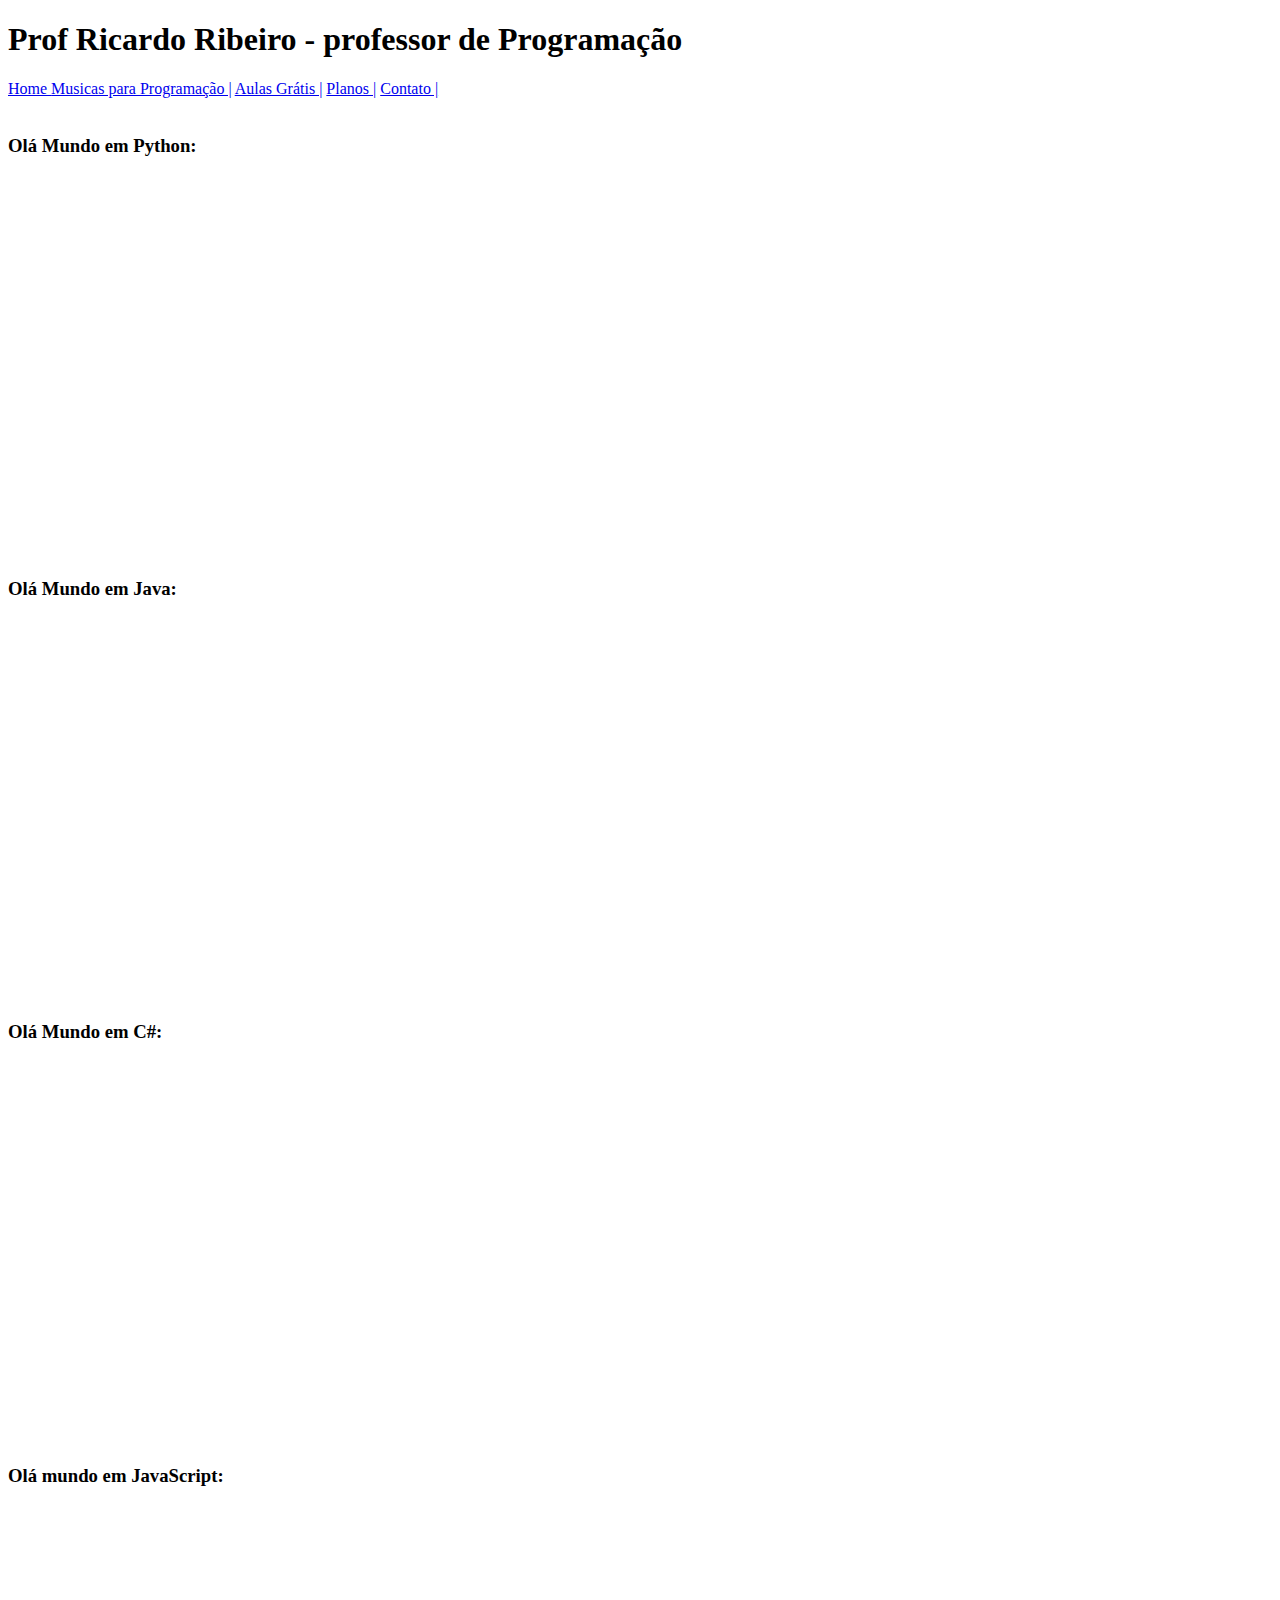
<file: aulas.html>
<!DOCTYPE html>
<html lang="pt-BR">
<head>
    <meta charset="UTF-8">
    <meta name="viewport" content="width=device-width, initial-scale=1.0">
    <title>Prof Ricardo Ribeiro</title>

</head>
<body>
    <h1>Prof Ricardo Ribeiro - professor de Programação</h1>
    <nav>
        <a href="index.html">Home </a>
        <a href="musicas.html">Musicas para Programação |</a>
        <a href="aulas.html">Aulas Grátis |</a>
        <a href="planos.html">Planos |</a>
        <a href="contatos.html">Contato |</a>
    </nav>
    <br>
    <h3> Olá Mundo em Python:</h3>
    
    <iframe width="643" height="362" src="https://www.youtube.com/embed/McJYiy4mWWE" title="Escrevendo o seu primeiro código em Python! Olá mundo!" frameborder="0" allow="accelerometer; autoplay; clipboard-write; encrypted-media; gyroscope; picture-in-picture; web-share" allowfullscreen></iframe>    
    <br>
    <br>
    <h3>Olá Mundo em Java:</h3>
    <iframe width="643" height="362" src="https://www.youtube.com/embed/ceARxYLwgfM" title="[Desafio] Olá Mundo Em Java – Meu Primeiro Programa!" frameborder="0" allow="accelerometer; autoplay; clipboard-write; encrypted-media; gyroscope; picture-in-picture; web-share" allowfullscreen></iframe>
    <br>
    <br>
    <h3> Olá Mundo em C#:</h3>
    <iframe width="643" height="362" src="https://www.youtube.com/embed/d6VZEA6qdzs" title="Como Criar o Olá Mundo Em C# – Meu Primeiro Programa!" frameborder="0" allow="accelerometer; autoplay; clipboard-write; encrypted-media; gyroscope; picture-in-picture; web-share" allowfullscreen></iframe>
    <br>
    <br>
    <h3>Olá mundo em JavaScript:</h3>
    <iframe width="643" height="362" src="https://www.youtube.com/embed/Ehn6mkA2EX8" title="[INCRÍVEL] Como Escrever Olá Mundo Em Javascript - Meu 1º Programa em apenas 08:02 min." frameborder="0" allow="accelerometer; autoplay; clipboard-write; encrypted-media; gyroscope; picture-in-picture; web-share" allowfullscreen></iframe>
</body>
</html>
</file>
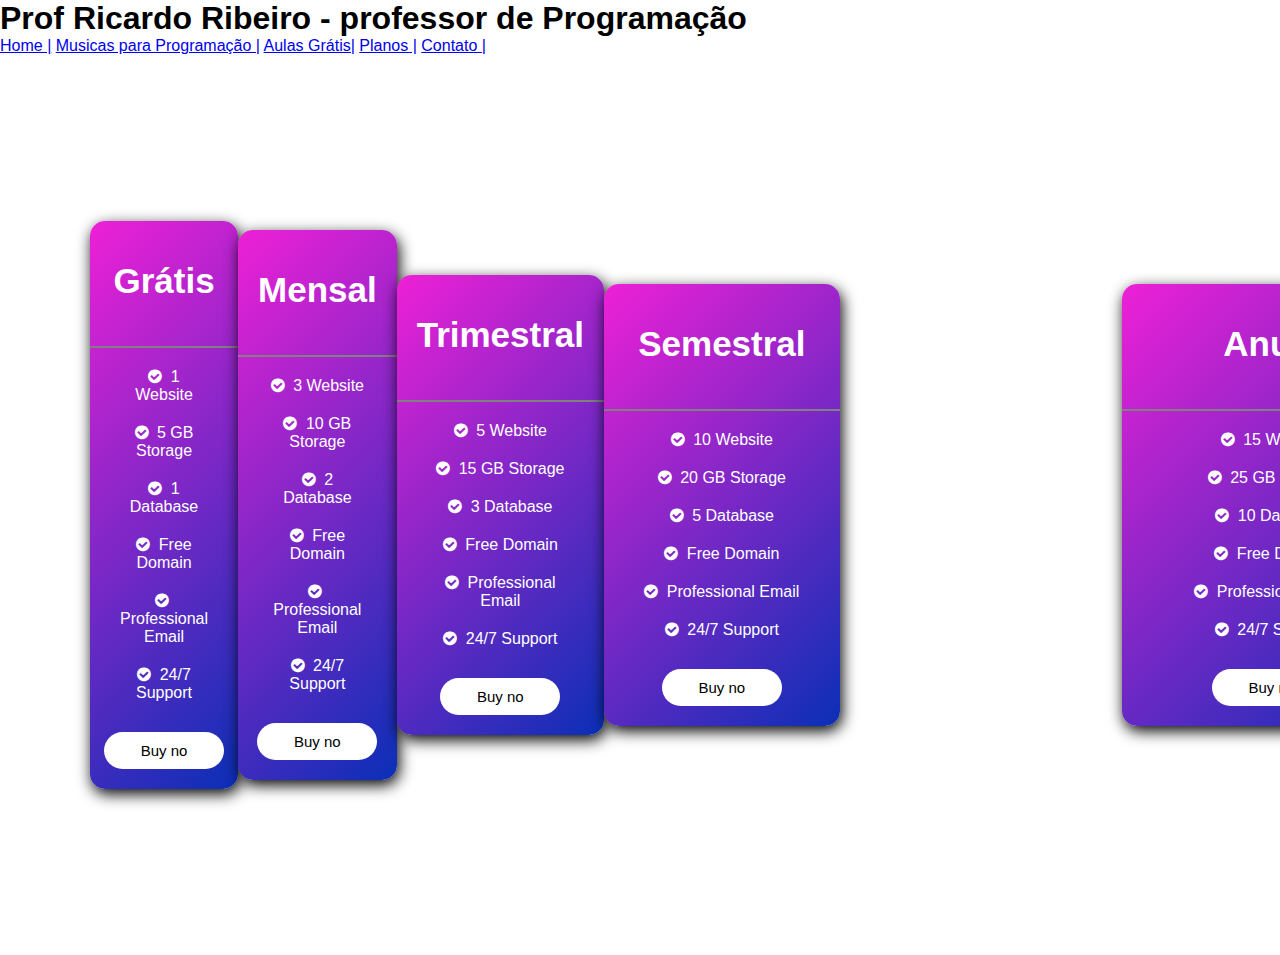
<file: planos.html>
<!DOCTYPE html>
<html lang="pt-BR">
<head>
    <meta charset="UTF-8">
    <meta name="viewport" content="width=device-width, initial-scale=1.0">
    <link rel="stylesheet" href="style.css">
    <link rel="stylesheet" href="https://cdnjs.cloudflare.com/ajax/libs/font-awesome/4.7.0/css/font-awesome.min.css">
    <title>Prof Ricardo Ribeiro</title>

</head>
<body>
    <h1>Prof Ricardo Ribeiro - professor de Programação</h1>
    <nav>
        <a href="index.html">Home |</a>
        <a href="musicas.html">Musicas para Programação |</a>
        <a href="aulas.html">Aulas Grátis|</a>
        <a href="planos.html">Planos |</a>
        <a href="contatos.html">Contato |</a>
    </nav>
    <div class="container">
        <div class="card">
            <div class="card-title">
                <h2>Grátis</h2>
                <p></p>
            </div>
            <div class="card-content">
                <ul>
                 <li><i class="fa fa-check-circle"></i> 1 Website</li>
                <li><i class="fa fa-check-circle"></i> 5 GB Storage</li>
                <li><i class="fa fa-check-circle"></i> 1 Database</li>
                <li><i class="fa fa-check-circle"></i> Free Domain</li>
                <li><i class="fa fa-check-circle"></i> Professional Email</li>
                <li><i class="fa fa-check-circle"></i> 24/7 Support</li>
                </ul>
                <button><a href="#">Buy no</a></button>
            </div>
        </div>

    <div class="container">
        <div class="card">
            <div class="card-title">
                <h2>Mensal</h2>
                <p></p>
            </div>
            <div class="card-content">
                <ul>
                 <li><i class="fa fa-check-circle"></i> 3 Website</li>
                <li><i class="fa fa-check-circle"></i> 10 GB Storage</li>
                <li><i class="fa fa-check-circle"></i> 2 Database</li>
                <li><i class="fa fa-check-circle"></i> Free Domain</li>
                <li><i class="fa fa-check-circle"></i> Professional Email</li>
                <li><i class="fa fa-check-circle"></i> 24/7 Support</li>
                </ul>
                <button><a href="#">Buy no</a></button>
            </div>
        </div>

    <div class="container">
        <div class="card">
            <div class="card-title">
                <h2>Trimestral</h2>
                <p></p>
            </div>
            <div class="card-content">
                <ul>
                 <li><i class="fa fa-check-circle"></i> 5 Website</li>
                <li><i class="fa fa-check-circle"></i> 15 GB Storage</li>
                <li><i class="fa fa-check-circle"></i> 3 Database</li>
                <li><i class="fa fa-check-circle"></i> Free Domain</li>
                <li><i class="fa fa-check-circle"></i> Professional Email</li>
                <li><i class="fa fa-check-circle"></i> 24/7 Support</li>
                </ul>
                <button><a href="#">Buy no</a></button>
            </div>
        </div>
        
    <div class="container">
        <div class="card">
            <div class="card-title">
                <h2>Semestral</h2>
                <p></p>
            </div>
            <div class="card-content">
                <ul>
                 <li><i class="fa fa-check-circle"></i> 10 Website</li>
                <li><i class="fa fa-check-circle"></i> 20 GB Storage</li>
                <li><i class="fa fa-check-circle"></i> 5 Database</li>
                <li><i class="fa fa-check-circle"></i> Free Domain</li>
                <li><i class="fa fa-check-circle"></i> Professional Email</li>
                <li><i class="fa fa-check-circle"></i> 24/7 Support</li>
                </ul>
                <button><a href="#">Buy no</a></button>
            </div>
        </div>

    <div class="container">
        <div class="card">
            <div class="card-title">
                <h2>Anual</h2>
                <p></p>
            </div>
            <div class="card-content">
                <ul>
                 <li><i class="fa fa-check-circle"></i> 15 Website</li>
                <li><i class="fa fa-check-circle"></i> 25 GB Storage</li>
                <li><i class="fa fa-check-circle"></i> 10 Database</li>
                <li><i class="fa fa-check-circle"></i> Free Domain</li>
                <li><i class="fa fa-check-circle"></i> Professional Email</li>
                <li><i class="fa fa-check-circle"></i> 24/7 Support</li>
                </ul>
                <button><a href="#">Buy no</a></button>
            </div>
        </div>
    </div>


    
</body>
</html>
</file>
<file: style.css>
*{
    margin: 0;
    padding: 0;
    box-sizing: border-box;
    font-family: Arial, Helvetica, sans-serif;
}

body{
    width: 100%;
    height: 100vh;
}

.container{
    width: 1100px;
    height: 100%;
    margin: auto;
    display: flex;
    align-items: center;
    justify-content: space-around;
    color: white;
}

.container .card{
    width: 300px;
    height: auto;
    padding: 10px 0;
    text-align: center;
    background: linear-gradient(135deg, #ee20d6 0%, #0a2fb6 100%);
    border-radius: 15px;
    box-shadow: 2px 5px 15px black;
    transition: transform 0.3s;
}

.container .card:hover{
    transform: scale(1.050);
}

.container .card .card-title{
    padding: 30px 20px;
    border-bottom: 2px solid gray;
}

.container .card .card-title h2{
    font-size: 35px;
    padding-bottom: 15px;
    color: rgb(255, 255, 255);
}

.container .card .card-title p span{
    font-size: 40px;
    padding: 0 5px;
}

.container .card .card-content ul{
    padding: 10px 30px;
    padding-bottom: 20px;
}

.container .card .card-content ul li{
    list-style: none;
    padding: 10px 0;
}

.container .card .card-content ul li i{
    margin-right: 4px;
}

.container .card .card-content button{
    width: 120px;
    padding: 10px 20px;
    background: white;
    border-radius: 20px;
    margin-bottom: 10px;
    outline: none;
    border: none;
    cursor: pointer;
    transition: 0.3s;
}

.container .card .card-content button:hover{
    background: #17ead9;
    letter-spacing: 1.2px;
}

.container .card .card-content button a{
    text-decoration: none;
    color: black;
    font-size: 15px;
}
</file>
